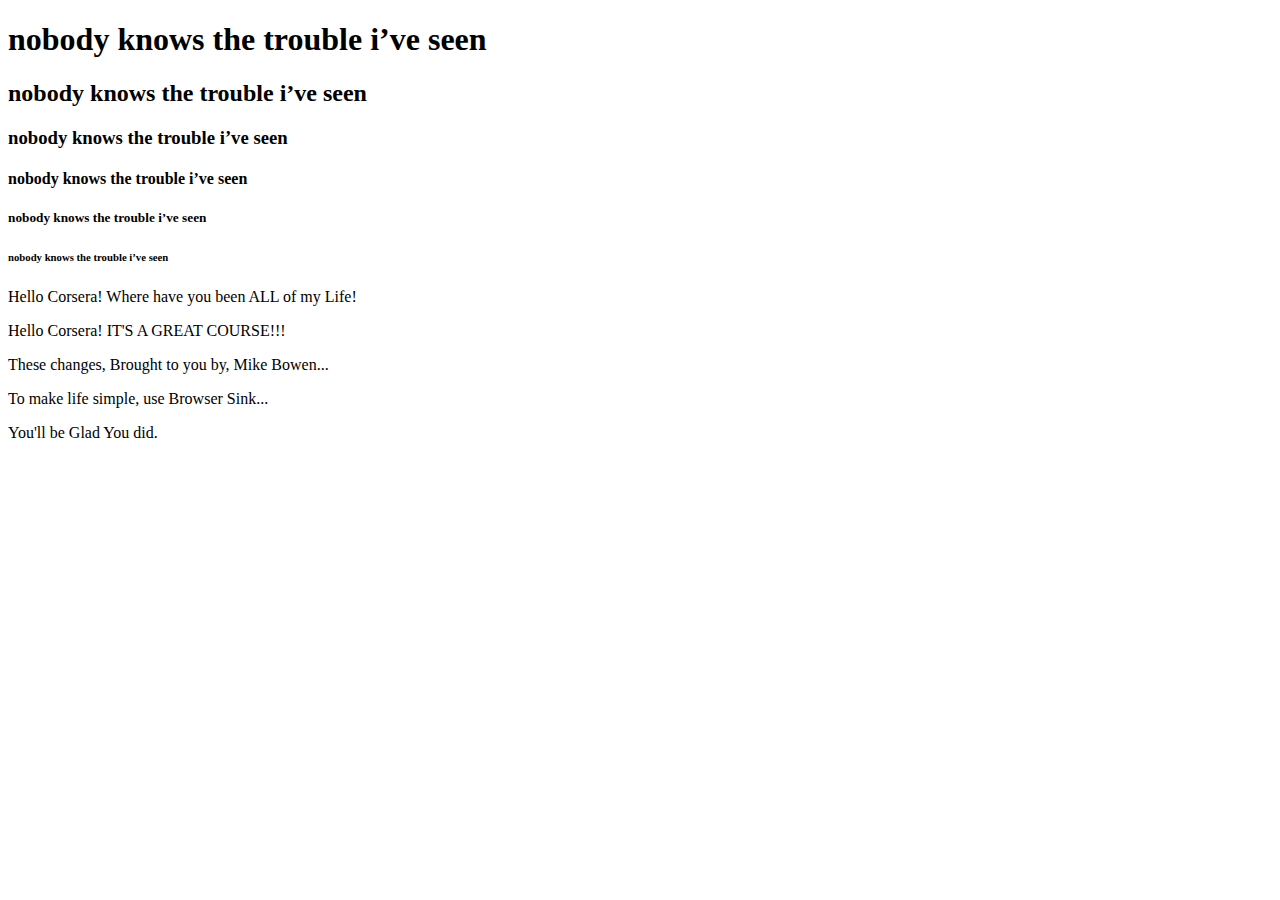
<file: WebSite/index.html>
<!DOCTYPE html>
<html>
<head>
	<title>Hello MWB!</title>
</head>
<body>
 <h1>nobody knows the trouble i’ve seen</h1>
 <h2>nobody knows the trouble i’ve seen</h2>
 <h3>nobody knows the trouble i’ve seen</h3>
 <h4>nobody knows the trouble i’ve seen</h4>
 <h5>nobody knows the trouble i’ve seen</h5>
 <h6>nobody knows the trouble i’ve seen</h6>
 <p>Hello Corsera! Where have you been ALL of my Life!</p>
 <p>Hello Corsera! IT'S A GREAT COURSE!!!</p>
 <p>These changes, Brought to you by, Mike Bowen...</p>
 <p>To make life simple, use Browser Sink...</p>
 <p>You'll be Glad You did.</p>
</body>
</html>
</file>
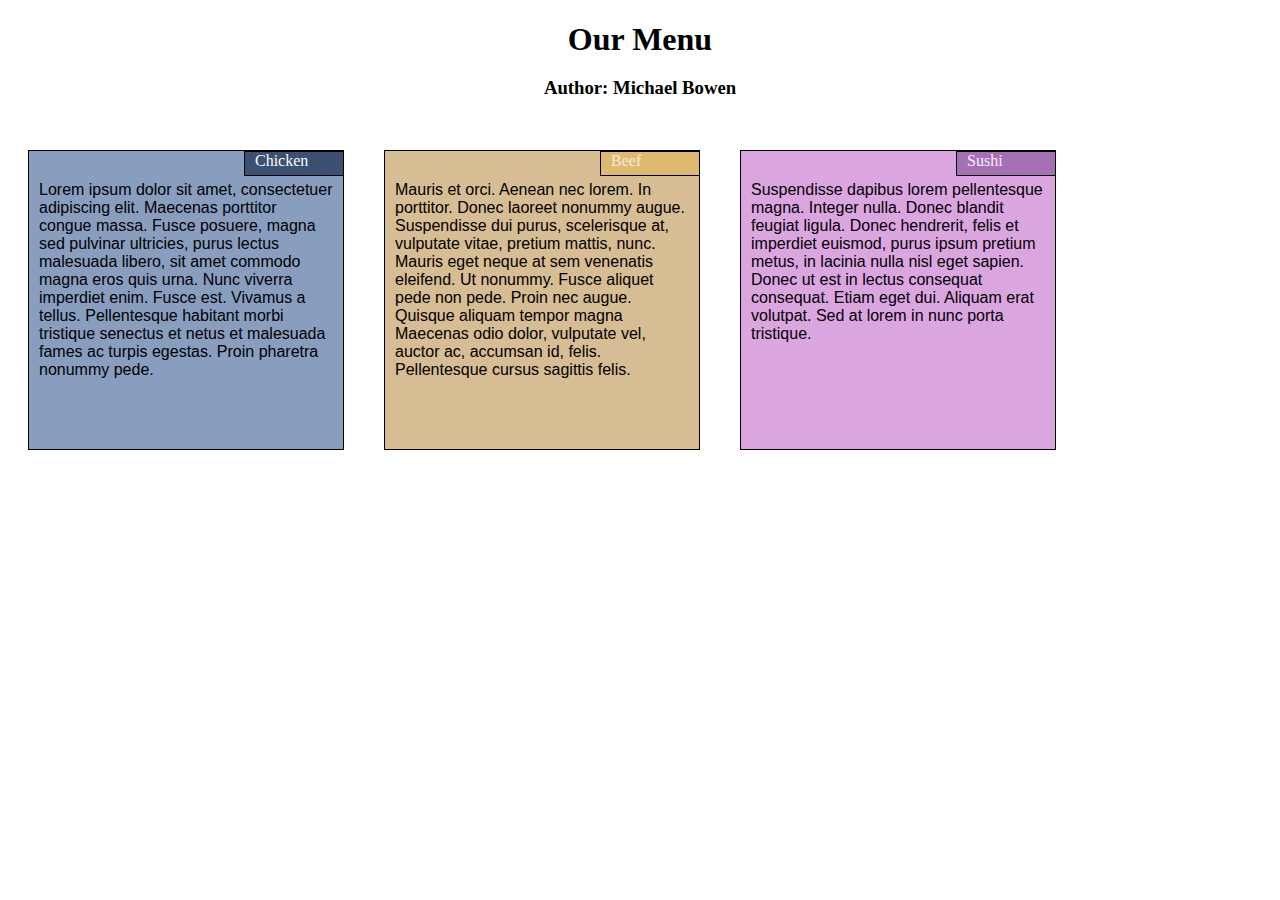
<file: WebSite/Unit2/index.html>
<!DOCTYPE html>
<html>
<head>
<meta charset="utf-8">
<meta name="viewport" content="width=device-width, initial-scale=1">
<title>Responsive Layout</title>
<style>

/********** Base styles **********/
* {
  box-sizing: border-box;
}
h1 {
  text-align: Center;
  margin-bottom: 15px;
}

h3 {
  text-align: Center;
  margin-bottom: 15px;
}

p {
  border: 1px solid black;
  background-color: lightblue;
  padding-top: 40px;
  padding: 30px 10px 10px 10px;
  width: 100%;
  height: 300px;
  margin-right: auto;
  margin-left: auto;
  font-family: Helvetica, Arial, sans-serif;
  color: black;
}

div#mb1{
   float: right;
   position: relative;
   border: 1px solid black;
   color: #fcfcfc;
   background-color: #3b5072;
   padding-left: 10px;
   width: 100px;
   height: 25px;
  top: -315px;
  left: 0px;
}

div#mb2{
   float: right;
   position: relative;
   border: 1px solid black;
   color: #f4ebdc;
   background-color: #e0b970;
   padding-left: 10px;
   width: 100px;
   height: 25px;
   top: -315px;
  left: 0px;
}

div#mb3{
   float: right;
   position: relative;
   border: 1px solid black;
   color: #faedfc;
   background-color: #a670b5;
   padding-left: 10px;
   width: 100px;
   height: 25px;
   top: -315px;
   left: 0px;
}

#m1{
  color: black;
  background-color: #899ebf;
  padding-left: 10px;
  
}

#m2{
  background-color: #d6bd93;
  padding-left: 10px;

}

#m3{
  background-color: #dba6e0;
  padding-left: 10px;
}

/* Simple Responsive Framework. */
.row {
  width: 100%;
}

/********** Desktop devices only **********/
@media (min-width: 992px) {
  .col-lg-1, .col-lg-2, .col-lg-3, .col-lg-4, .col-lg-5, .col-lg-6, .col-lg-7, .col-lg-8, .col-lg-9, .col-lg-10, .col-lg-11, .col-lg-12 {
    float: left;
     position: relative;
     margin: 20px 20px 20px 20px;
   
  }
  .col-lg-1 {
    width: 8.33%;
  }
  .col-lg-2 {
    width: 16.66%;
  }
  .col-lg-3 {
    width: 25%;
  }
  .col-lg-4 {
    width: 33.33%;
  }
  .col-lg-5 {
    width: 41.66%;
  }
  .col-lg-6 {
    width: 50%;
  }
  .col-lg-7 {
    width: 58.33%;
  }
  .col-lg-8 {
    width: 66.66%;
  }
  .col-lg-9 {
    width: 74.99%;
  }
  .col-lg-10 {
    width: 83.33%;
  }
  .col-lg-11 {
    width: 91.66%;
  }
  .col-lg-12 {
    width: 100%;
  }
}

/********** Tablet devices only **********/
@media (min-width: 768px) and (max-width: 991px) {
  .col-md-1, .col-md-2, .col-md-3, .col-md-4, .col-md-5, .col-md-6, .col-md-7, .col-md-8, .col-md-9, .col-md-10, .col-md-11, .col-md-12 {
    float: left;
    position: relative;
   
  }
  .col-md-1 {
    width: 8.33%;
  }
  .col-md-2 {
    width: 16.66%;
  }
  .col-md-3 {
    width: 25%;
  }
  .col-md-4 {
    width: 33.33%;
  }
  .col-md-5 {
    width: 41.66%;
  }
  .col-md-6 {
    width: 50%;
  }
  .col-md-7 {
    width: 58.33%;
  }
  .col-md-8 {
    width: 66.66%;
  }
  .col-md-9 {
    width: 74.99%;
  }
  .col-md-10 {
    width: 83.33%;
  }
  .col-md-11 {
    width: 91.66%;
  }
  .col-md-12 {
    width: 100%;
  }
}

/********** Mobile devices only **********/
@media (max-width: -width: 767px) {
  .col-sm-1, .col-sm-2, .col-sm-3, .col-sm-4, .col-sm-5, .col-sm-6, .col-sm-7, .col-sm-8, .col-sm-9, .col-sm-10, .col-sm-11, .col-sm-12 {
    float: left;
    position: relative;
   margin: 5px 5px 5px 5px;
  }
  .col-sm-1 {
    width: 8.33%;
  }
  .col-sm-2 {
    width: 16.66%;
  }
  .col-sm-3 {
    width: 25%;
  }
  .col-sm-4 {
    width: 33.33%;
  }
  .col-sm-5 {
    width: 41.66%;
  }
  .col-sm-6 {
    width: 50%;
  }
  .col-sm-7 {
    width: 58.33%;
  }
  .col-sm-8 {
    width: 66.66%;
  }
  .col-sm-9 {
    width: 74.99%;
  }
  .col-sm-10 {
    width: 83.33%;
  }
  .col-sm-11 {
    width: 91.66%;
  }
  .col-sm-12 {
    width: 100%;
  }
}
</style>
</head>
<body>
<h1>Our Menu</h1>
<h3>Author: Michael Bowen</h3>

<div class="row">
  <div class="col-lg-3 col-md-6 col-sm-1"><p id=m1>Lorem ipsum dolor sit amet, consectetuer adipiscing elit. Maecenas porttitor congue massa. Fusce posuere, magna sed pulvinar ultricies, purus lectus malesuada libero, sit amet commodo magna eros quis urna. Nunc viverra imperdiet enim. Fusce est. Vivamus a tellus. Pellentesque habitant morbi tristique senectus et netus et malesuada fames ac turpis egestas. Proin pharetra nonummy pede.</p>
  <div id=mb1>Chicken</div>
  </div>


  <div class="col-lg-3 col-md-6 col-sm-1"><p id=m2>Mauris et orci. Aenean nec lorem. In porttitor. Donec laoreet nonummy augue. Suspendisse dui purus, scelerisque at, vulputate vitae, pretium mattis, nunc. Mauris eget neque at sem venenatis eleifend. Ut nonummy. Fusce aliquet pede non pede. Proin nec augue. Quisque aliquam tempor magna Maecenas odio dolor, vulputate vel, auctor ac, accumsan id, felis. Pellentesque cursus sagittis felis.</p>
  <div id=mb2>Beef</div>
  </div>
  

  <div class="col-lg-3 col-md-6 "><p id=m3>Suspendisse dapibus lorem pellentesque magna. Integer nulla. Donec blandit feugiat ligula. Donec hendrerit, felis et imperdiet euismod, purus ipsum pretium metus, in lacinia nulla nisl eget sapien. Donec ut est in lectus consequat consequat. Etiam eget dui. Aliquam erat volutpat. Sed at lorem in nunc porta tristique.</p>
  <div id=mb3>Sushi</div>
  </div>
  </div>

</body>
</html>
</file>
